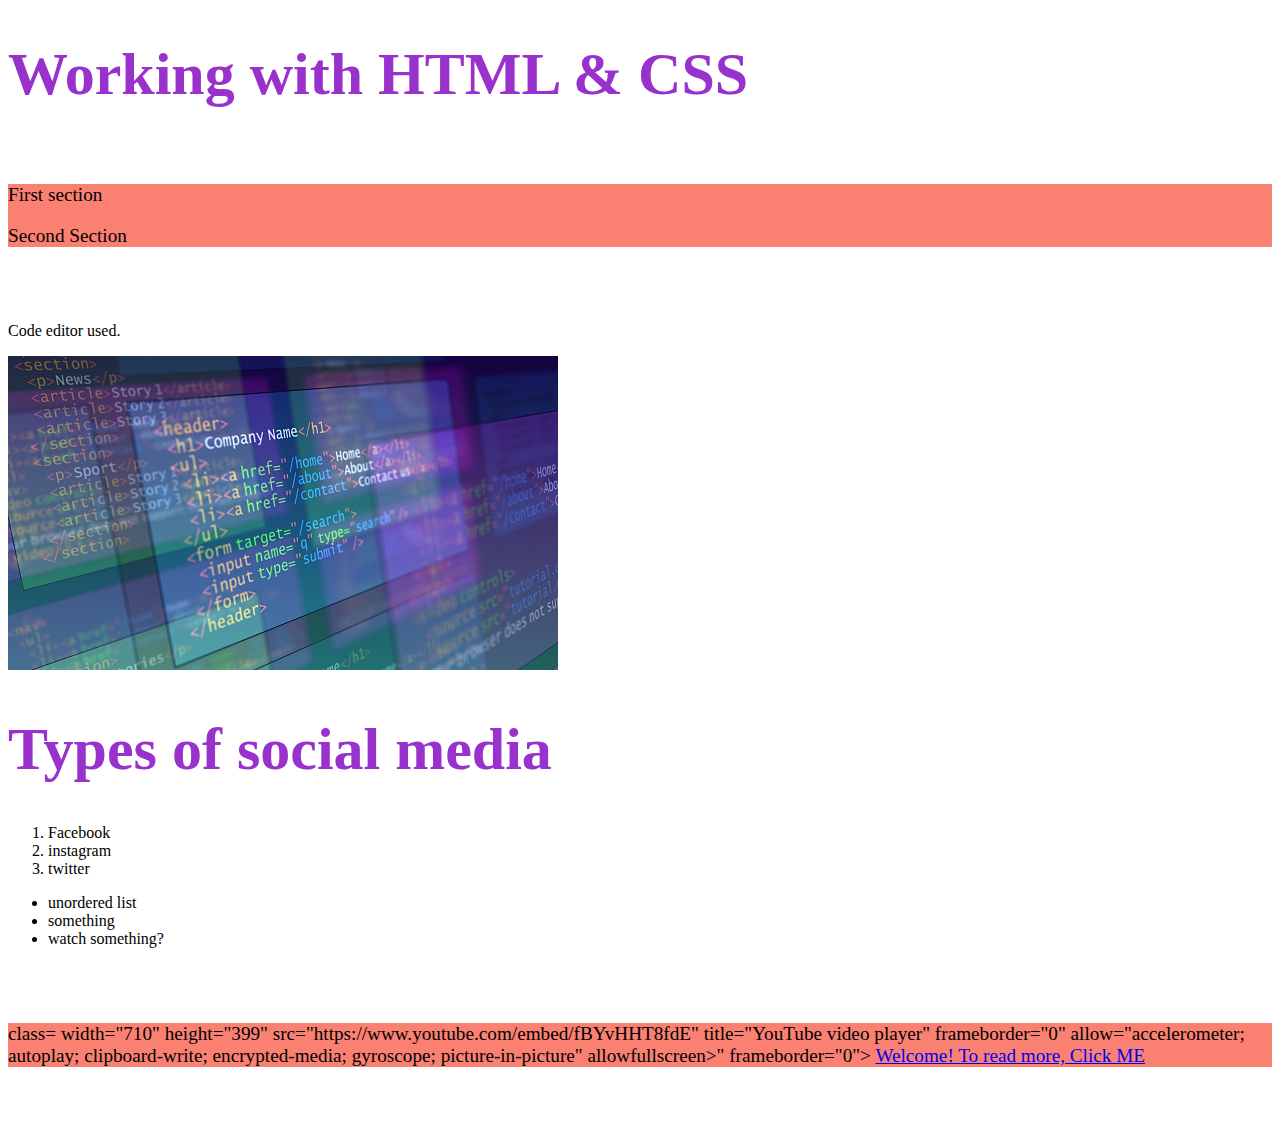
<file: index.html>
<!DOCTYPE html>
<html lang="en">
<head>
    <meta charset="UTF-8">
    <meta http-equiv="X-UA-Compatible" content="IE=edge">
    <meta name="viewport" content="width=device-width, initial-scale=1.0">
    <title>my first web page </title>
</head>

<body>


<h1>Working with HTML & CSS</h1>
<article>
    <section>
        <p>First section</p>
        
            
      <section>
            <p>Second Section</p>
        </section>
    </section>
</article>

<link rel="stylesheet" href= "./styles.css">



<!-- this is a paragraph tag -->
<p>Code editor used.</p>

<img src="istockphoto-1290492381-170667a.jpeg" alt="">
<!-- Comments -->

</body>

<h1>Types of social media</h1>
<ol>
    <li>Facebook</li>
    <li>instagram</li>
    <li>twitter</li>
</ol>
<ul>
    <li>unordered list</li>
    <li>something</li>
    <li>watch something?</li>
</ul>

<article> class=
 width="710" 
 height="399" 
 src="https://www.youtube.com/embed/fBYvHHT8fdE" title="YouTube video player" frameborder="0" allow="accelerometer; autoplay; clipboard-write; encrypted-media; gyroscope; picture-in-picture" allowfullscreen></iframe>" frameborder="0"></iframe>
<a href="https://www.w3schools.com/html/">Welcome! To read more, Click ME</a>




</html>
</file>
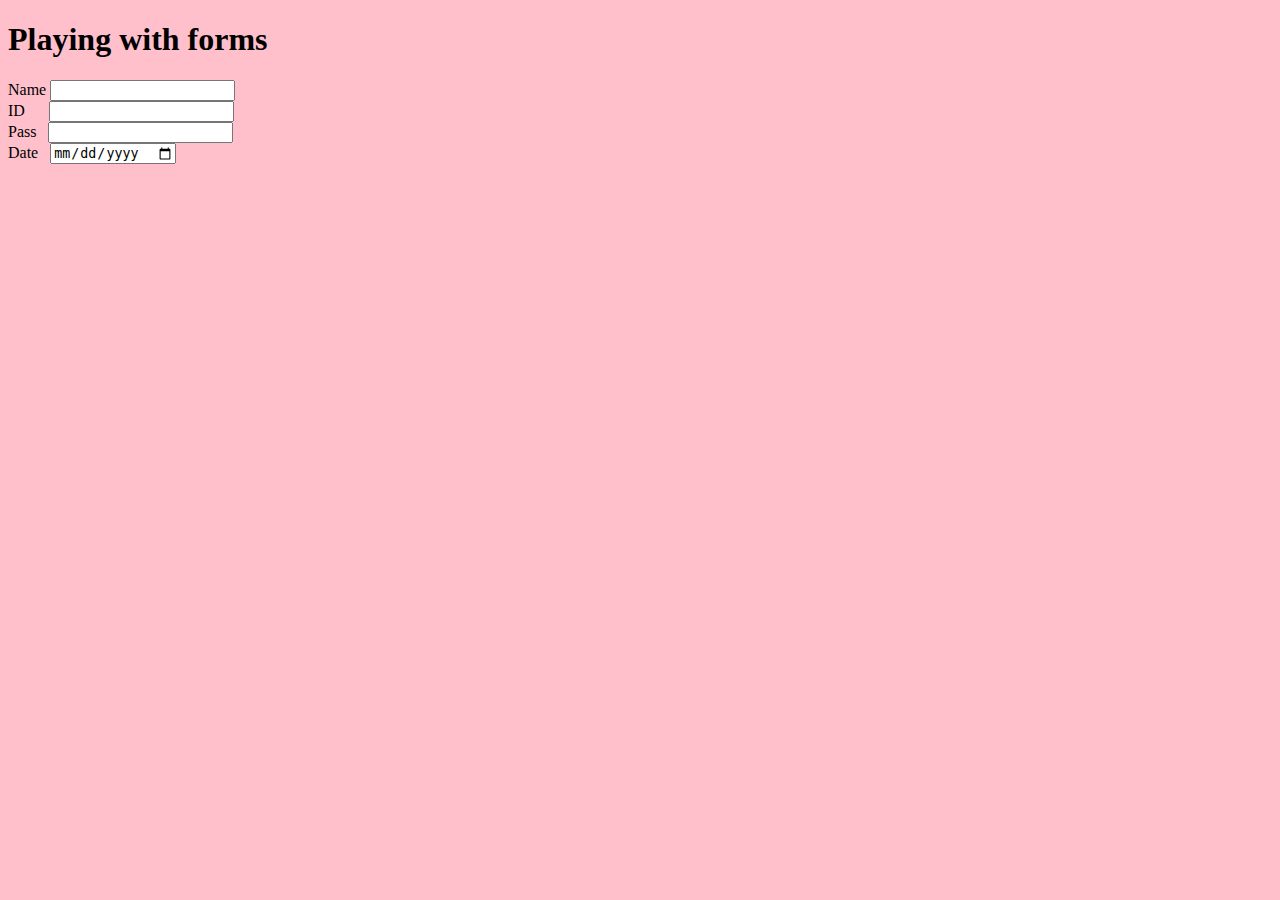
<file: forms/forms.html>
<!DOCTYPE html>
<html lang="en">
  <head>
    <meta charset="UTF-8" />
    <meta http-equiv="X-UA-Compatible" content="IE=edge" />
    <meta name="viewport" content="width=device-width, initial-scale=1.0" />
    <title>Forms</title>
    <link rel="stylesheet" href="forms.css" />
    <h1>Playing with forms</h1>
  <head>
    <body>
      <form>
       
        <label>Name </label>
        <input type="text" name="name" />
      <br>
        <label>ID</label>&nbsp;&nbsp;&nbsp;&nbsp;&nbsp;
        <input type="number" name="ID" />
      <br>
        <label>Pass&nbsp;&nbsp;</label>
        <input type="Password" name="Password" />
      <br>
        <label>Date&nbsp;&nbsp;</label>
        <input type="date" name="Date" />
      </form>
    </body>
    <html></html>
</file>
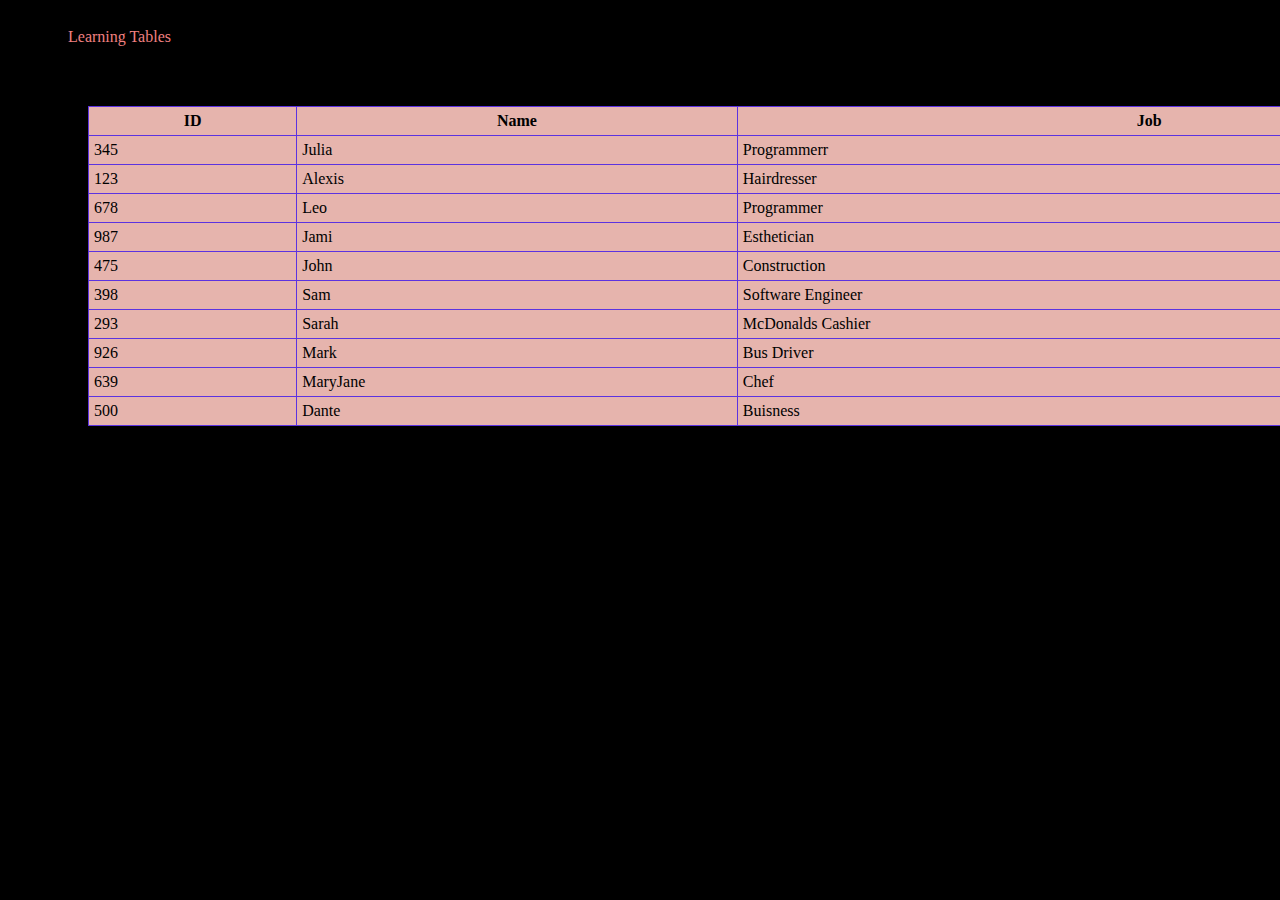
<file: tables/table.html>
<!DOCTYPE html>
<html lang="en">
  <head>
    <meta charset="UTF-8" />
    <meta http-equiv="X-UA-Compatible" content="IE=edge" />
    <meta name="viewport" content="width=device-width, initial-scale=1.0" />
    <title>Tables</title>
    <link rel="stylesheet" href="styles.css" />
  </head>
  <body>
    <header>Learning Tables</header>
    <table class="table-main">
      <thead>
        <th>ID</th>
        <th>Name</th>
        <th>Job</th>
        <th>Salary</th>
      </thead>
      <tr>
        <td>345</td>
        <td>Julia</td>
        <td>Programmerr</td>
        <td>$100,000</td>
      </tr>
        <td>123</td>
        <td>Alexis</td>
        <td>Hairdresser</td>
        <td>$100,000</td>
       <tr>
        <td>678</td>
        <td>Leo</td>
        <td>Programmer</td>
        <td>$150,000</td>
       </tr>
        <td>987</td>
        <td>Jami</td>
        <td>Esthetician</td>
        <td>$900,000</td>
       </tr>
          <td>475</td>
          <td>John</td>
          <td>Construction</td>
          <td>$100,000</td>
        </tr>
          <td>398</td>
          <td>Sam</td>
          <td>Software Engineer</td>
          <td>$167,000</td>
        </tr>
          <td>293</td>
          <td>Sarah</td>
          <td>McDonalds Cashier</td>
          <td>$50,000</td>
        </tr>
          <td>926</td>
          <td>Mark</td>
          <td>Bus Driver</td>
          <td>$75,000</td>
        </tr>
          <td>639</td>
          <td>MaryJane</td>
          <td>Chef</td>
          <td>$78,000</td>
        </tr>
          <td>500</td>
          <td>Dante</td>
          <td>Buisness</td>
          <td>$115,000</td>


            
        
        
        
        
        
        </td>
          </td>
        </tr>
        </td>
      </tr>
    </table>
  </body>
</html>
</file>
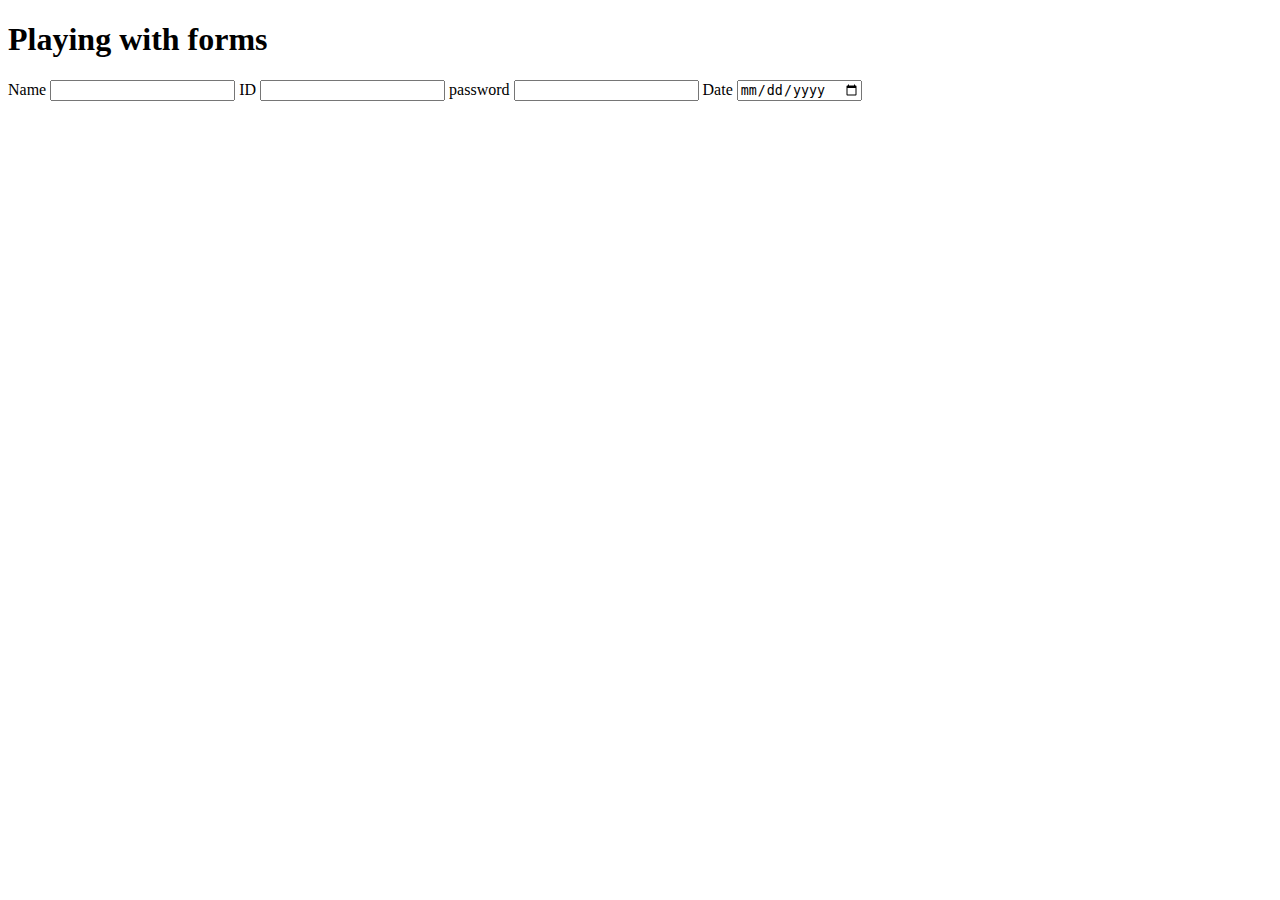
<file: tables/forms/forms.html>
<!DOCTYPE html>
<html lang="en">
  <head>
    <meta charset="UTF-8" />
    <meta http-equiv="X-UA-Compatible" content="IE=edge" />
    <meta name="viewport" content="width=device-width, initial-scale=1.0" />
    <title>Forms</title>
    <link rel="stylesheet" href="forms.css" />
    <h1>Playing with forms</h1>
  <head>
    <body>
      <form>

        <label>Name </label>
        <input type="text" name="name" />

        <label>ID</label>
        <input type="number" name="ID" />

        <label>password</label>
        <input type="Password" name="Password" />

        <label>Date</label>
        <input type="date" name="Date" />
      </form>
    </body>
    <html></html>
</file>
<file: styles.css>
header{
    color: red;
    font-size: 40px;
    background-color: royalblue;
}

header {background-color: seagreen;}


h1 {
    color: darkorchid;
    font-size: 60px;

}
article{
    background-color: salmon;
    font-size: larger;
    margin-top: 75px;
    margin-bottom: 75px;


}

.section-one{
    background-color: teal;
    font-size: 60px;
    color: purple;
}

.uppercase{
    text-transform: uppercase;
}

#code-para{
    background-color: skyblue;
}

.second-article iframe {
max-width: 400%;
}
</file>
<file: forms/forms.css>
#form-style{
 background-color: blueviolet;
}

html{
    background-color:pink
}


}
</file>
<file: tables/styles.css>
* {
    margin: 25;
    padding: 25;
  }
  
  header {
    color: lightcoral;
    margin-left: 40px;
    margin-bottom: 20px;
    padding: 20px
    
  }

  table.table-main {
    width: 150%;
    height: 50%;
  }

  header.header-main {
   font: size 80px;
  }
  
  table {
    border-collapse: collapse;
    margin-left: 80px;
    margin-top: 40px;
    
  }
  
  th,
  td {
    border: 1px solid rgb(92, 51, 224);
    border-collapse: collapse;
    padding: 5px;
    background-color: rgb(230, 180, 173);
  }

  html{
    background-color: black;
  }
</file>
<file: tables/forms/forms.css>
#form-style{
 background-color: blueviolet;
}
</file>
